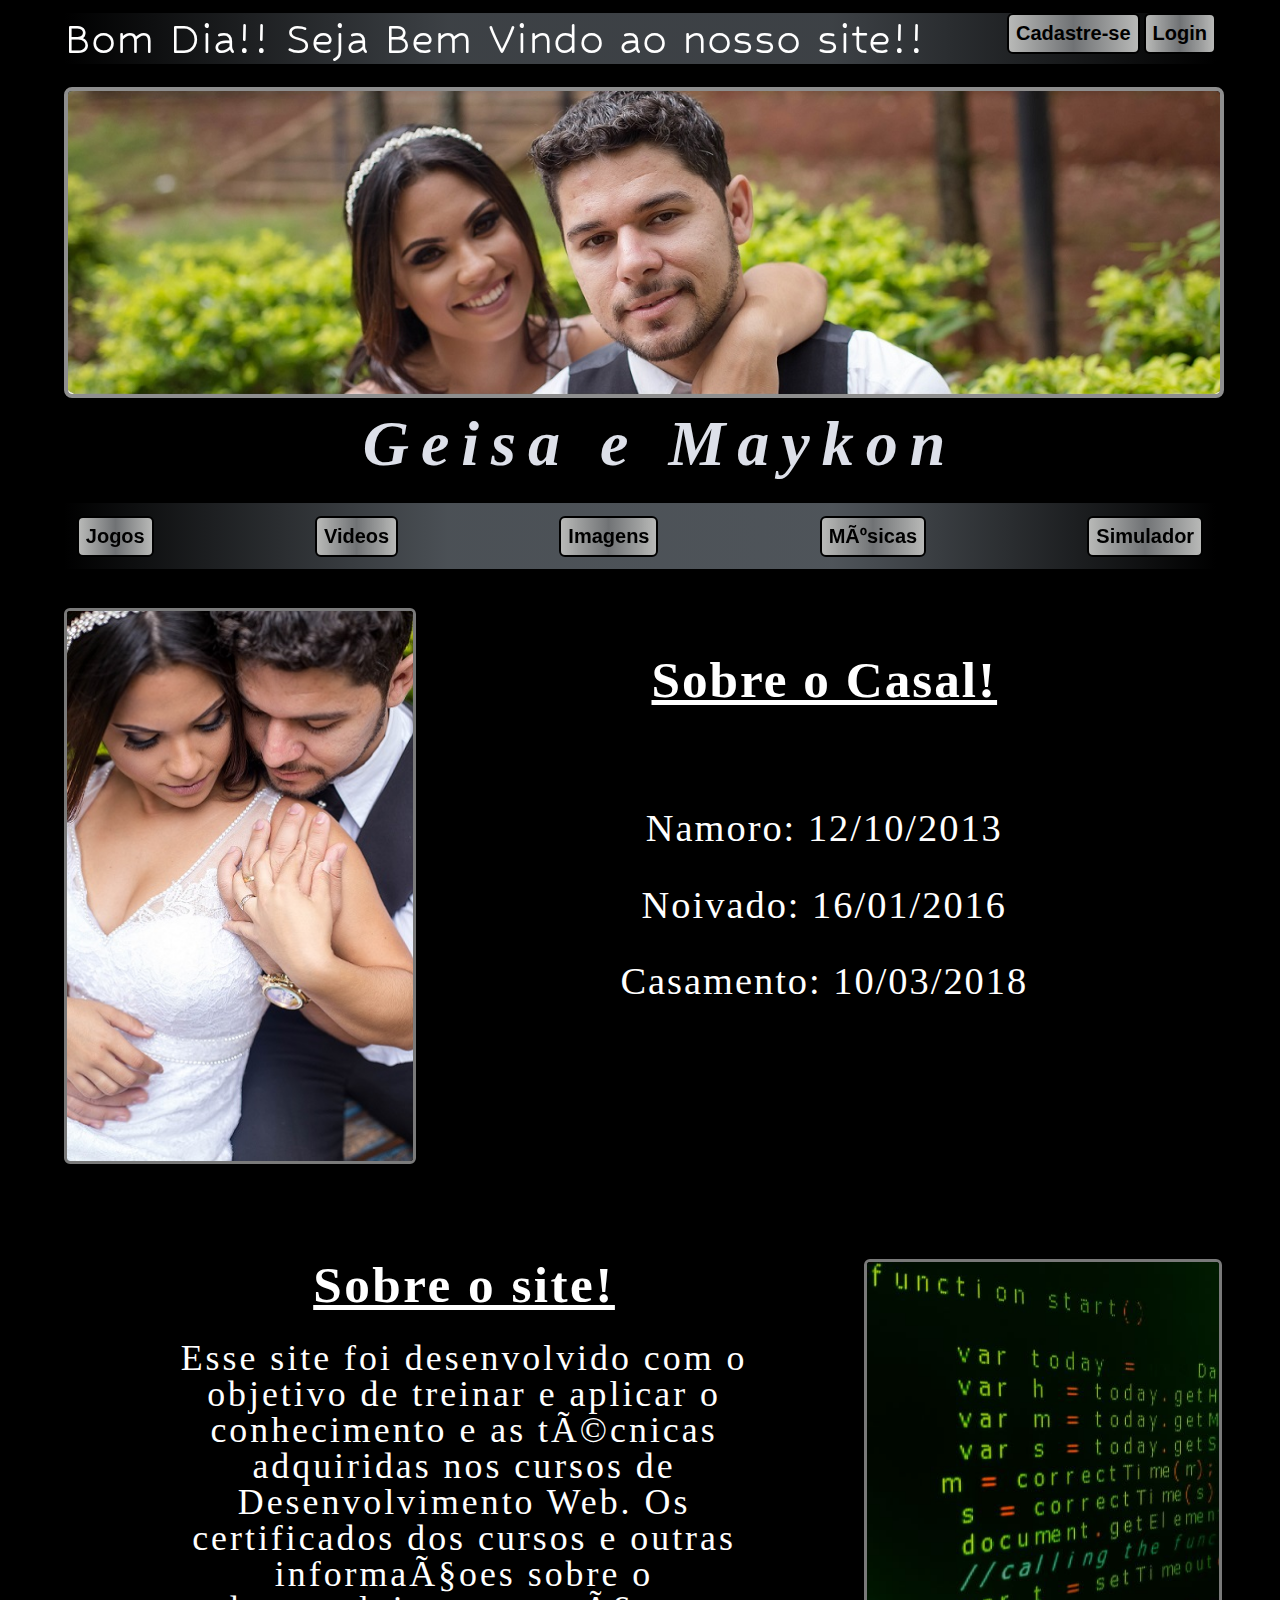
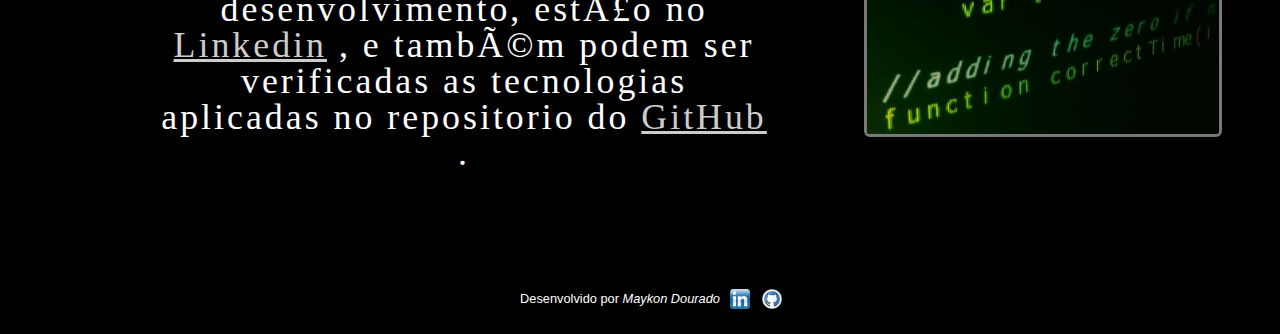
<file: index.html>
<!DOCTYPE html>
<html lang="pt-br">
<head>
	<meta charset="utf=8">
	<title>Seja Bem Vindo!!</title>
	<link href= "reset.css" rel="stylesheet">
    <link href= "index.css" rel="stylesheet">
	<link rel="preconnect" href="https://fonts.googleapis.com">
	<link rel="preconnect" href="https://fonts.gstatic.com" crossorigin>
	<link href="https://fonts.googleapis.com/css2?family=Hubballi&display=swap" rel="stylesheet">
	
	
</head>
<body onload="cumprimento()">


<nav class="menu_topo">
	<div id="menu">
	<a href="cadastro.html"><button  onmouseenter="selecionar(event)" onmouseout="desselecionar(event)">Cadastre-se</button></a>
	<a href="login.html"><button  onmouseenter="selecionar(event)" onmouseout="desselecionar(event)">Login</button></a>
	</div>
	<div id="bem_vindo" >
		
	</div>
		
</nav>

<div class="banner_topo">	
	<img src= "imagens/Geisa e Maykon.png" alt="Casal">
</div>

<div class="titulo">
	<h1><p>Geisa e Maykon</p></h1>
	
</div>

	<div class="menu">
		<a href="construcao.html"><button  onmouseenter="selecionar(event)" onmouseout="desselecionar(event)">Jogos</button></a>
		<a href="construcao.html"><button  onmouseenter="selecionar(event)" onmouseout="desselecionar(event)">Videos</button></a>
		<a href="galeria.html"><button  onmouseenter="selecionar(event)" onmouseout="desselecionar(event)">Imagens</button></a>
		<a href="construcao.html"><button  onmouseenter="selecionar(event)" onmouseout="desselecionar(event)">Músicas</button></a>
		<a href="simulador.html"><button  onmouseenter="selecionar(event)" onmouseout="desselecionar(event)">Simulador</button></a>	
	</div>

<div class="casal">
	<div class="banner_casal">
		<img src="imagens/banner_casal.jpg" alt= foto do casal;> 
	</div>

	<div class= "sobre_casal">
		<h2><b>Sobre o Casal!</b></h2>
	
		<h3><p>Namoro: 12/10/2013</p> 
			<br>
			<p>Noivado: 16/01/2016</p>
			<br>
		 	<p>Casamento: 10/03/2018</p>
		</h3>
	</div>
</div>

<section class="sobre_site_container">
	<div class="img_site">
		<img src="imagens/img_codigos.jpg" alt="Sobre o site"></img>
	</div>
	<div class="text_site">
		<h2>Sobre o site!</h2>

		<p><h3>Esse site foi desenvolvido com o objetivo de treinar e aplicar o conhecimento e as técnicas adquiridas nos cursos de Desenvolvimento Web.
			Os certificados dos cursos e outras informaçoes sobre o desenvolvimento, estão no <a href="https://www.linkedin.com/in/maykondourado?lipi=urn%3Ali%3Apage%3Ad_flagship3_profile_view_base_contact_details%3BDzuJzeZ%2FQXyE%2BTLLS%2FGJkw%3D%3D" >Linkedin</a> ,
			e também podem ser verificadas as tecnologias aplicadas no repositorio do <a href="https://github.com/maykon-c-dev/website_local.git">GitHub</a> .</h3></p>
	</div>

</section>




<footer>
	<div>
	<p>Desenvolvido por <i>Maykon Dourado</i></p>
	</div>
	<div class="container_links">
		<div class="linkedin">
			<p><a href="https://www.linkedin.com/in/maykondourado?lipi=urn%3Ali%3Apage%3Ad_flagship3_profile_view_base_contact_details%3BDzuJzeZ%2FQXyE%2BTLLS%2FGJkw%3D%3D"><img src="imagens/linkedin_logo.png" alt="Linkedin"></img></a></p>
		</div>
		<div class="github">
			<p><a href="https://github.com/maykon-c-dev/website_local.git"><img src="imagens/github_logo.png" alt="Linkedin"></img></a></p>
		</div>
	</div>
</footer>

<script src="index.js"></script>
	
</body>
</html>
</file>
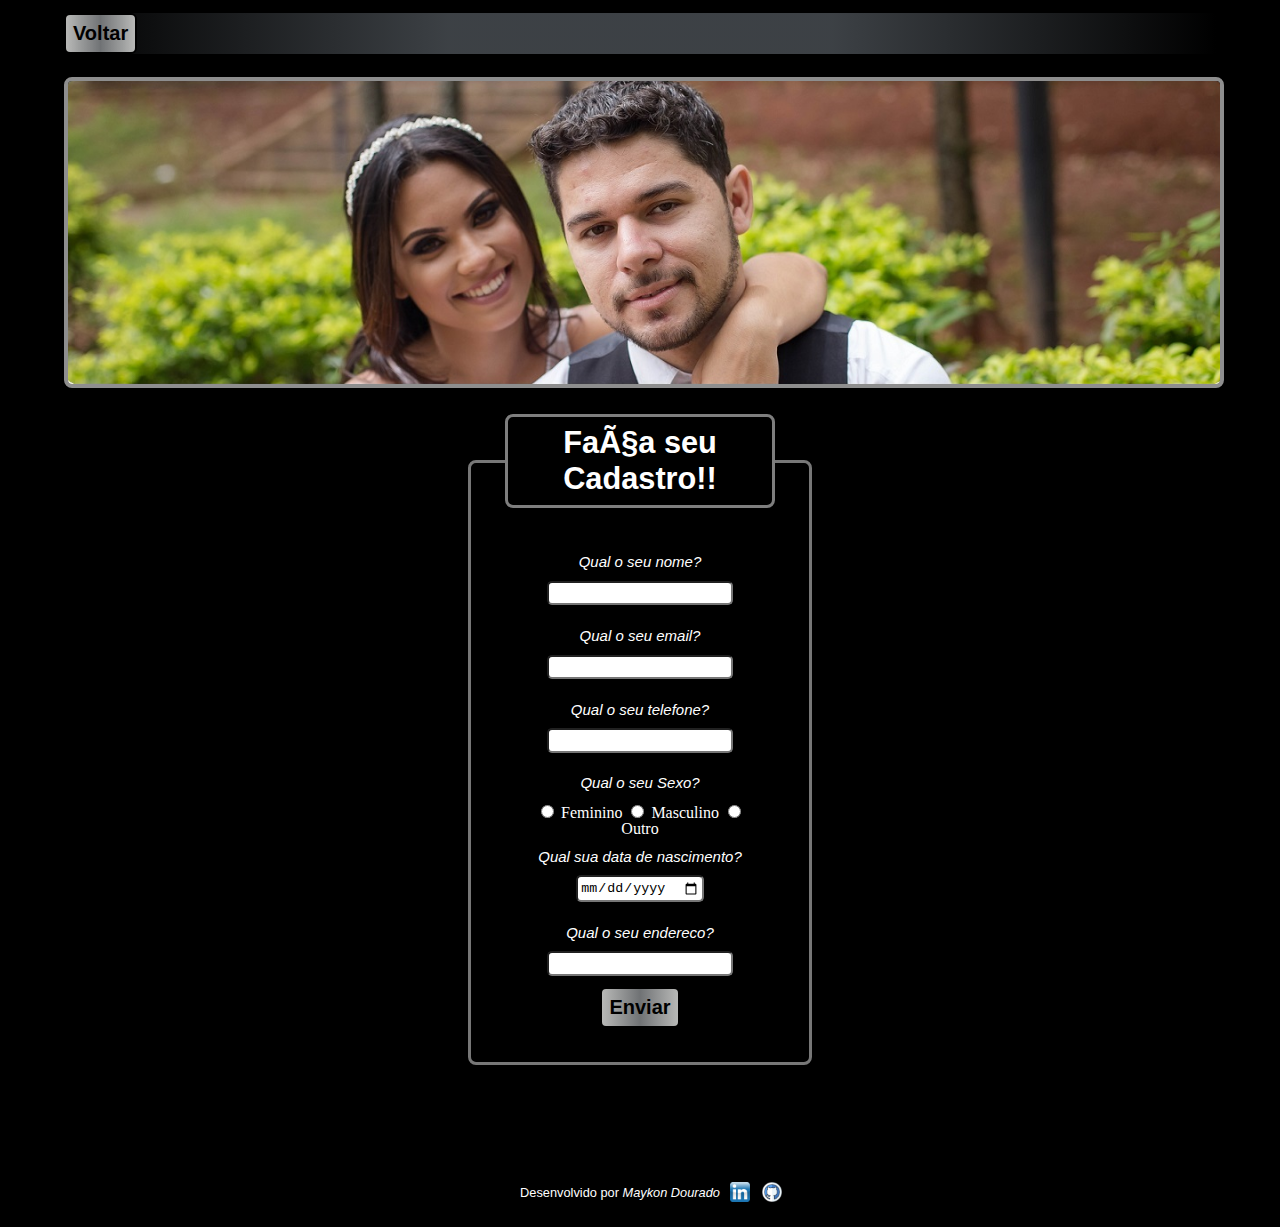
<file: cadastro.html>
<!DOCTYPE html>
<html lang="pt-br">
<head>
	<meta charset="utf=8">
	<link href= "reset.css" rel="stylesheet">
	<link href= "cadastro.css" rel="stylesheet">
	

<title>Cadastro</title>
</head>

<body>
	<nav>
        <a href="index.html"><button onmouseenter="selecionar(event)" onmouseout="desselecionar(event)" >Voltar</button></a>
    </nav>

    <div class="banner_topo">	
        <img src= "imagens/Geisa e Maykon.png" alt="Casal">
    </div>

	<div class="box">
		<form action="">  <!-- inicia o formulario -->
			<fieldset>    <!-- abre a area de formulario -->
				<legend><b>Faça seu Cadastro!!</b></legend>  <!-- <b> negrito / <legend> titulo que sera usado na area -->
				<div class="formulario">   <!-- criar uma div para cada label do formulario -->
					<label for= "nome">Qual o seu nome?</label>  <!-- abre o campo de digitaçao referente ao nome, com a descriçao que foi dada -->
				
					<input type="text" name="nome" id="nome" class= "inputUser" required>  <!-- entrada de dados do tipo texto, com id de nome e classe para editar pelo css -->
					
				</div>
				
				<div class="formulario"> 
					<label for= "email">Qual o seu email?</label>
					
					<input type="email" name="email" id="email" class= "inputUser" > 
					
				</div>
				<div class="formulario">  
					<label for= "telefone">Qual o seu telefone?</label>					
					<input type="text" name="telefone" id="telefone" class= "inputUser" required>  				
				</div>
				<div class="formulario">
				<p>Qual o seu Sexo?</p>
				</div>
				<div id="inputRadio">
					<input type="radio" name="sexo" id="sexo" value "feminino">
					<label for ="feminino">Feminino</label>
					<input type="radio" name="sexo" id="sexo" value "masculino">
					<label for ="masculino">Masculino</label>
					<input type="radio" name="sexo" id="sexo" value "Outro">
					<label for ="Outro">Outro</label>
				</div>
				<div class="formulario"> 
					<label for= "data_nasc">Qual sua data de nascimento?</label>			
					<input type="date" name="data_nasc" id="data_nasc" class= "inputUser" required>  

				</div>
				<div class="formulario">  
					<label for= "endereco">Qual o seu endereco?</label>
					<br>
					<input type="text" name="endereco" id="endereco" class= "inputUser" required> 
					
				</div>
				
				<button onmouseenter="selecionar(event)" onmouseout="desselecionar(event)" >Enviar</button>
			
				
			</fieldset>
			
		</form>
	</div>

	<footer>
        <div>
        <p>Desenvolvido por <i>Maykon Dourado</i></p>
        </div>
        <div class="container_links">
            <div class="linkedin">
                <p><a href="https://www.linkedin.com/in/maykondourado?lipi=urn%3Ali%3Apage%3Ad_flagship3_profile_view_base_contact_details%3BDzuJzeZ%2FQXyE%2BTLLS%2FGJkw%3D%3D"><img src="imagens/linkedin_logo.png" alt="Linkedin"></img></a></p>
            </div>
            <div class="github">
                <p><a href="https://github.com/maykon-c-dev/website_local.git"><img src="imagens/github_logo.png" alt="Linkedin"></img></a></p>
            </div>
        </div>
    </footer>

	<script src="cadastro.js"></script>

</body>
</html>
</file>
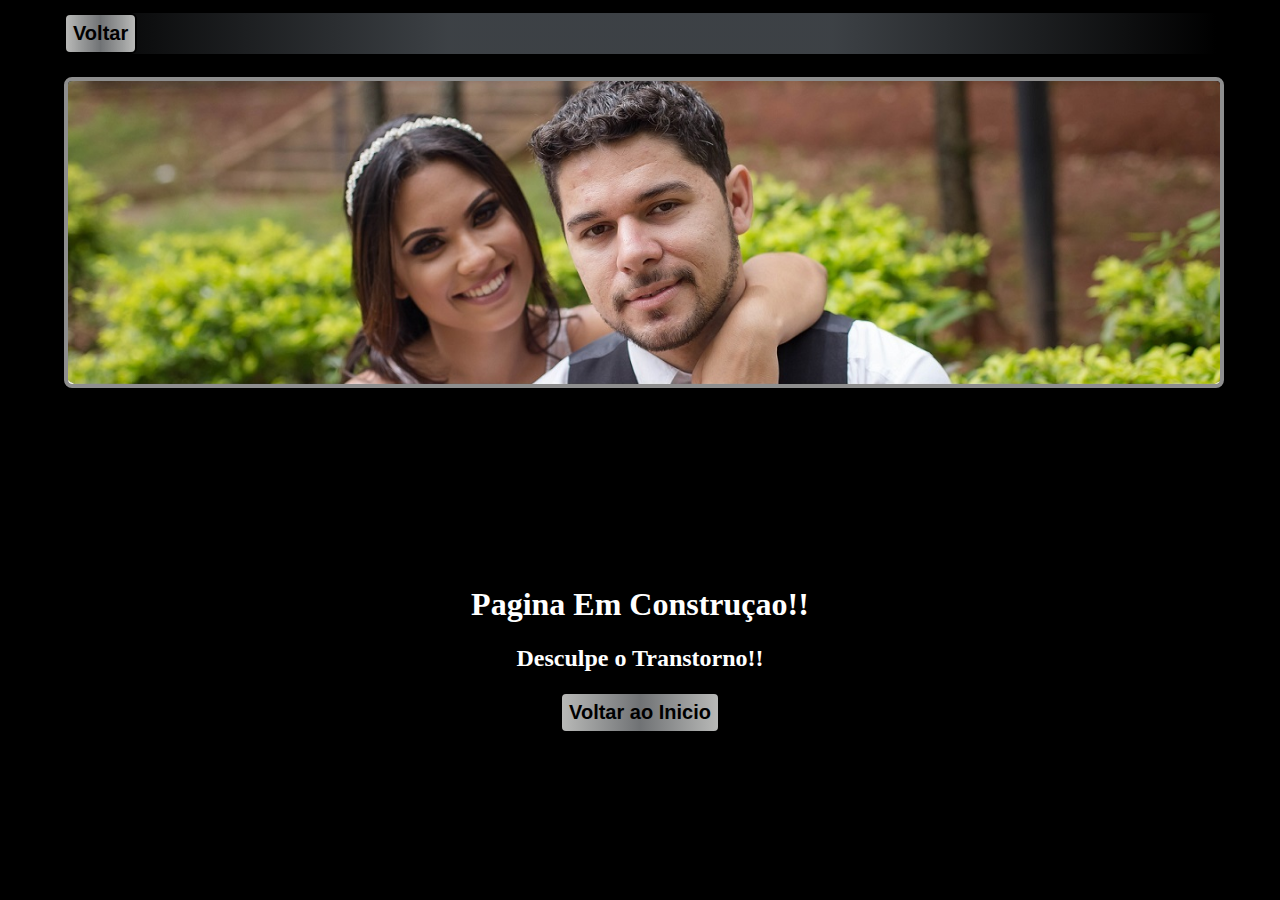
<file: construcao.html>
<!DOCTYPE html>
<html lang="en">
<head>
    <meta charset="UTF-8">
    <meta http-equiv="X-UA-Compatible" content="IE=edge">
    <meta name="viewport" content="width=device-width, initial-scale=1.0">
    <link href="construcao.css" rel="stylesheet">
    <title>Em Construção!!</title>
</head>
<body>
    <nav>
        <a href="index.html"><button onmouseenter="selecionar(event)" onmouseout="desselecionar(event)" >Voltar</button></a>
    </nav>
    <div class="banner_topo">	
        <img src= "imagens/Geisa e Maykon.png" alt="Casal">
    </div>

    <section id="container">
        <div>
        <h1>Pagina Em Construçao!!</h1>
        <h2>Desculpe o Transtorno!!</h2>
        </div>

        <div>
        <a href="index.html"><button onmouseenter="selecionar(event)" onmouseout="desselecionar(event)" >Voltar ao Inicio</button></a>
        </div>
    </section>
</body>
</html>
</file>
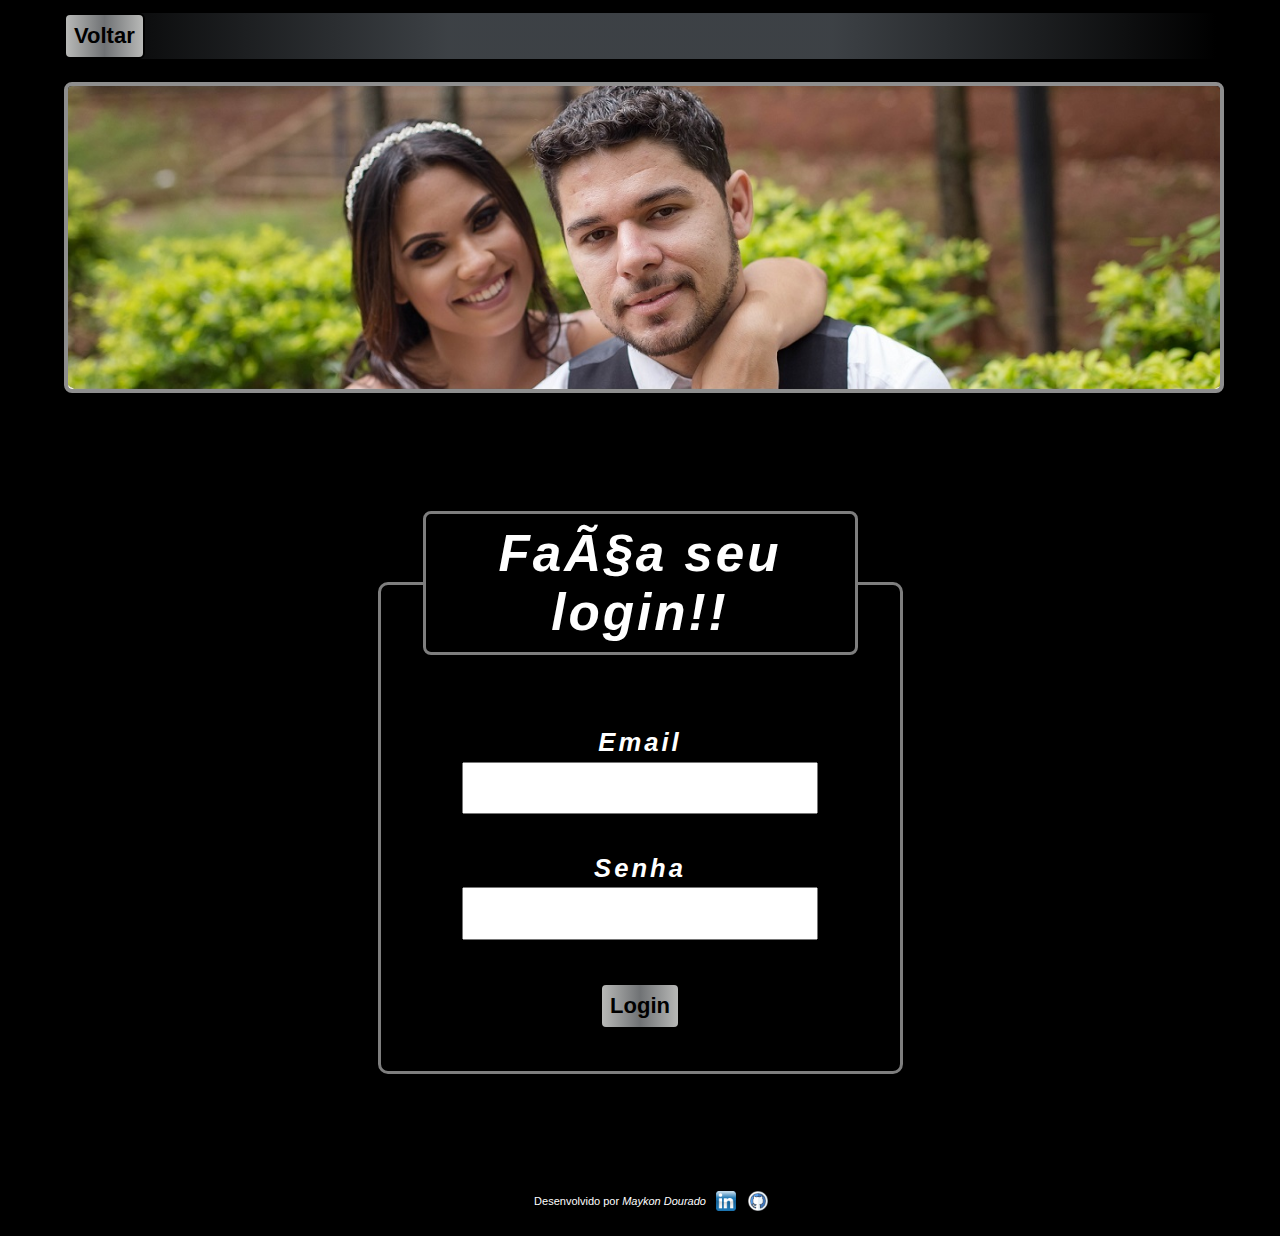
<file: login.html>
<!DOCTYPE html>
<html lang="pt-br">
<head>
	<meta charset="utf=8">
	<title>Login</title>
	<link href="reset.css" rel="stylesheet">
	<link href="login.css" rel="stylesheet">

</head>


<body>
	<nav>
        <a href="index.html"><button onmouseenter="selecionar(event)" onmouseout="desselecionar(event)" >Voltar</button></a>
    </nav>

    <div class="banner_topo">	
        <img src= "imagens/Geisa e Maykon.png" alt="Casal">
    </div>

	<div class="box">
		<form>		
			<fieldset class="formulario">
				<legend>Faça seu login!!</legend>
				<div class="email">
					<label for="seuemail"> Email </label>
					<br>
					<input type="email" id="seuemail" name="seuemail" required/>
				</div>
				<div class="senha">
					<label for="senha"> Senha </label>
					<br>
					<input type="password" id="senha" name="senha" maxlength="8" required>
				</div>
				<button type="submit" onmouseenter="selecionar(event)" onmouseout="desselecionar(event)">Login</button></a>

			</fieldset>	
		</form>
	</div>
		

	<footer>
        <div>
        <p>Desenvolvido por <i>Maykon Dourado</i></p>
        </div>
        <div class="container_links">
            <div class="linkedin">
                <p><a href="https://www.linkedin.com/in/maykondourado?lipi=urn%3Ali%3Apage%3Ad_flagship3_profile_view_base_contact_details%3BDzuJzeZ%2FQXyE%2BTLLS%2FGJkw%3D%3D"><img src="imagens/linkedin_logo.png" alt="Linkedin"></img></a></p>
            </div>
            <div class="github">
                <p><a href="https://github.com/maykon-c-dev/website_local.git"><img src="imagens/github_logo.png" alt="Linkedin"></img></a></p>
            </div>
        </div>
    </footer>

    <script src="login.js"></script>
</body>
</html>
</file>
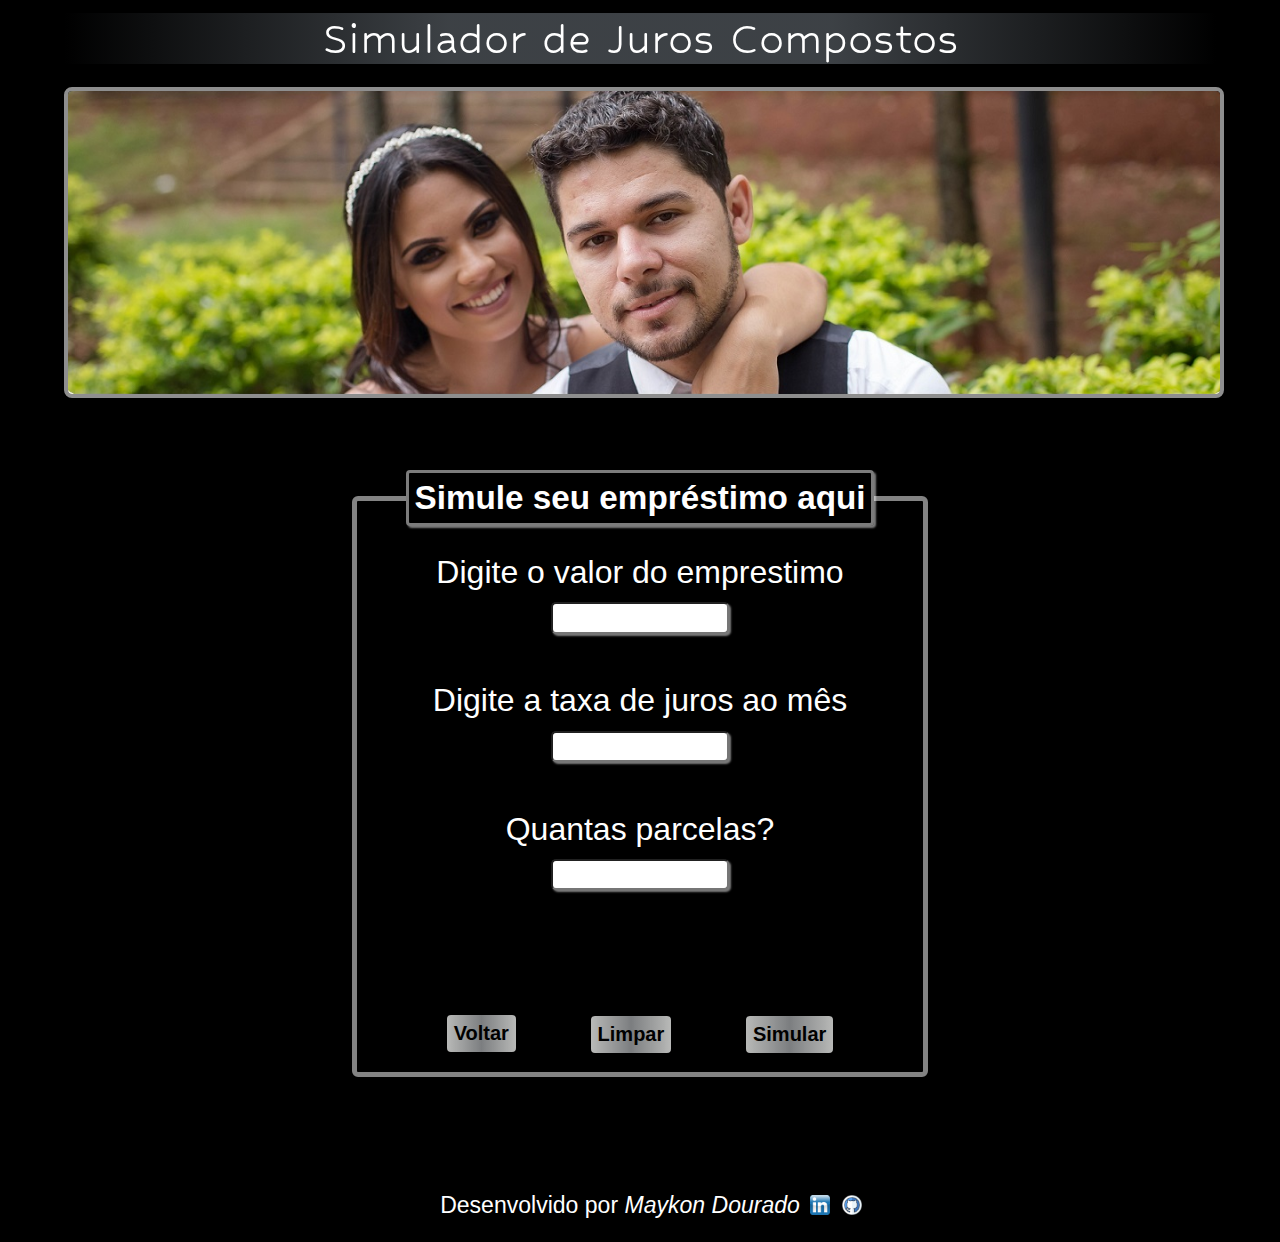
<file: simulador.html>
<!DOCTYPE html>
<html lang="pt-BR">
<head>
    <meta charset="UTF-8">
    <meta http-equiv="X-UA-Compatible" content="IE=edge">
    <meta name="viewport" content="width=device-width, initial-scale=1.0">
    <link href="reset.css" rel="stylesheet">
    <link href="simulador.css" rel="stylesheet">
    <link href="estilos/btns.css" rel="stylesheet">
    <link href="estilos/footer.css" rel="stylesheet">
    <link rel="preconnect" href="https://fonts.googleapis.com">
	<link rel="preconnect" href="https://fonts.gstatic.com" crossorigin>
    <link href="https://fonts.googleapis.com/css2?family=Hubballi&display=swap" rel="stylesheet">
    <title>Simulador de Juros Compostos</title>
</head>
<body>
    <nav class="topo">
        <div>
        <p>Simulador de Juros Compostos</p>
        </div>
            
    </nav>

    <div class="banner_topo">	
        <img src= "imagens/Geisa e Maykon.png" alt="Casal">
    </div>

    <fieldset class="container">
        <legend><h1>Simule seu empréstimo aqui</h1></legend>
        <main>
            <p>Digite o valor do emprestimo </p>
            <input type="number" name="txtvalor" id="txtvalor">
            <br>
            <p>Digite a taxa de juros ao mês</p>
            <input type="number" name="txtjuros" id="txtjuros"> 
            <br>
            <p>Quantas parcelas? </p> 
            <input type="number" name="txtvezes" id="txtvezes">
            
        </main>
        
        <div id="resultado_container">
            <div class = "resultado" id="resul1"> </div>
            <div class = "resultado" id="resul2"> </div>
            <div class = "resultado" id="parc"> </div>
        </div>
    
    
    <div class="btns">
        <div>
        <a href="index.html"><button class="button" onmouseenter="selecionar(event)" onmouseout="desselecionar(event)">Voltar</button></a>   
        </div>
        <div>
        <button class="button" onclick= "limpar()" onmouseenter="selecionar(event)" onmouseout="desselecionar(event)">Limpar</button>
        </div>
        <div>
        <button class="button" onclick= "simular()" onmouseenter="selecionar(event)" onmouseout="desselecionar(event)">Simular</button>
        </div>
    </div>
    </fieldset>
    
    <footer>
        <div>
        <p>Desenvolvido por <i>Maykon Dourado</i></p>
        </div>
        <div class="container_links">
            <div class="linkedin">
                <p><a href="https://www.linkedin.com/in/maykondourado?lipi=urn%3Ali%3Apage%3Ad_flagship3_profile_view_base_contact_details%3BDzuJzeZ%2FQXyE%2BTLLS%2FGJkw%3D%3D"><img src="imagens/linkedin_logo.png" alt="Linkedin"></img></a></p>
            </div>
            <div class="github">
                <p><a href="https://github.com/maykon-c-dev/website_local.git"><img src="imagens/github_logo.png" alt="Linkedin"></img></a></p>
            </div>
        </div>
    </footer>
    

    <script src="simulador.js"></script>
</body>
</html>
</file>
<file: index.css>
body{
	margin-top: 1%;
	margin-left: 5%;
	margin-right: 5%;
	background-color: #000000;	
}

nav{
	display:flex;
	flex-direction: row-reverse;
	justify-content: space-between;
	flex-wrap:wrap;	
	background-image: linear-gradient(to right , #000000c2, #555b61b6,#555b61b6,#0000009f);
}

#bem_vindo{
	font-family: 'Hubballi', cursive;
	font-size: max(15px, 4vw);
	color: #ffffff;
}
.menu{
	justify-content:right;
	align-items: flex-end;
}

.banner_topo{	
	margin-top: 2%;
	margin-bottom: 2%;	
}

.banner_topo img{
	width: 100%;
	border: 4px solid #ffffff8e;
	border-radius : 8px;
	text-align: center;	
}

.titulo{	
	width :100%;
	color:#dde0e9;
	line-height:0;
	font-size: max(35px,5vw);
	font-style: italic;
	font-weight: bold;
	font-family: serif;
	text-align: center;
	letter-spacing: 12px;
	padding: 20px;
}

.menu{	
	position: sticky;
	top: 0.5%;
	display: flex;
	justify-content:space-between;
	align-items: center;
	margin:3vw auto;
	text-align: center;
	background-image: linear-gradient(to right , #000000c2, #555b61e1,#555b61ec,#0000009f);
	padding: 1vw;
}

.casal{	
	display: flex;
}

.banner_casal{	
	width: 30%;			
}

.banner_casal img{
	width: 100%;
	border: 3px solid #ffffff7a;
	border-radius : 6px;
}

.sobre_casal{
	margin-top: 4% ;
	margin-left: 6%;
	align-items: flex-end;
	width: 60%;
	color:#ffffff;	
	
}
.sobre_casal h2{
	text-align: center;		
	font-size: max(20px, 4vw);
	letter-spacing: 2px ;
	text-decoration: underline;	
}
.sobre_casal h3{
	text-align: center;
	margin-top: 15%;
	font-weight: 400;
	font-size: max(10px, 3vw);
	letter-spacing: 2px;
}
.sobre_site_container{
	color: #ffffff;
	margin-top: 8%;
	display: flex;
	flex-direction: row-reverse;
}
.img_site{	
	width: 40%;	
}
.sobre_site_container img{
	width: 100%;
	border: solid 3px #ffffff79;
	border-radius: 6px;
}

.text_site{
	width: 70%;
	margin: 0 8% 0;
}
.text_site h2{
	font-weight: 600;
	text-align: center;
	font-size: max(20px, 4vw);
	letter-spacing: 2.5px ;
	text-decoration: underline;
}
.text_site h3{
	text-align: center;
	margin-top: 5%;
	font-weight: 400;
	font-size: max(8px, 2.8vw);
	letter-spacing: 3px;
}
a{
	color: #cccccc;
}

button{
	background-image: linear-gradient(to right, #b0b1afde,#4c4f52c7,#b0b1afde);
	border-radius: 6px;
	padding: 7px;
	cursor: pointer; 
	color: rgb(0, 0, 0); 
	border: solid max(2px,0.2vw) #000000 ; 
	font-size: min(20px,2vw);
	font-weight: 600;
}
footer{
	display: flex;
	justify-content: center;
	align-items: center;
	margin-top: 10%;
	margin-bottom: 2%;
	font: normal max(12px, 1vw) arial;
	color: #ffffff;
}
footer img{
	display: flex;
	align-items: center;
	flex-direction: column;
	width: 20px;
	height: auto;
}
.container_links{
	display: flex;
}
.linkedin{	
	align-items: center;
	flex-direction: row;
	justify-content: space-around;
	margin: 5%;
	padding-left: 20%;
}
.github{	
	align-items: center;
	flex-direction: row;
	justify-content:space-between;
	margin: 5%;
	padding-left: 20%;

}
</file>
<file: cadastro.css>
body
{
    margin-top: 1%;
	margin-left: 5%;
	margin-right: 5%;
	background-color: #000000;
}
nav{
	display:flex;
	background-image: linear-gradient(to right , #000000c2, #555b61b6,#555b61b6,#0000009f);
}
.menu{
	justify-content:right;
	align-items: flex-end;
}

.banner_topo{	
	margin-top: 2%;
	margin-bottom: 2%;	
}

.banner_topo img{
	width: 100%;
	border: 4px solid #ffffff8e;
	border-radius : 8px;
	text-align: center;	
}

.box{   
    display: flex;
    justify-content: center;
}

fieldset{ 
    color: #ffffff;
    text-align: center;
    border: 3px solid #ffffff77;
    border-radius: 8px;
    padding:10%;
    
}
fieldset legend{
    font: normal bold max(10px, 2.4vw) arial;
    color: #ffffff;
    border: 3px solid #ffffff7e;
    border-radius: 8px;
    padding: 8px;
}

.formulario{
    margin-top: 4%;
    font: italic 15px sans-serif;
}
.formulario input{
    margin:4%;
    padding: 1%;
    border-radius: 5px;
}
#inputRadio{
    margin:4%;
}

button{
	background-image: linear-gradient(to right, #b0b1afde,#4c4f52c7,#b0b1afde);
	border-radius: 6px;
	padding: 7px;
	cursor: pointer; 
	color: rgb(0, 0, 0); 
	border: solid max(2px,0.2vw) #000000 ; 
	font-size: min(20px,2vw);
	font-weight: 600;
}
footer{
	display: flex;
	justify-content: center;
	align-items: center;
	margin-top: 10%;
	margin-bottom: 2%;
	font: normal max(12px, 1vw) arial;
	color: #ffffff;
}
footer img{
	display: flex;
	align-items: center;
	flex-direction: column;
	width: 20px;
	height: auto;
}
.container_links{
	display: flex;
}
.linkedin{	
	align-items: center;
	flex-direction: row;
	justify-content: space-around;
	margin: 5%;
	padding-left: 20%;
}
.github{	
	align-items: center;
	flex-direction: row;
	justify-content:space-between;
	margin: 5%;
	padding-left: 20%;

}
</file>
<file: construcao.css>
body
{
    margin-top: 1%;
	margin-left: 5%;
	margin-right: 5%;
    background: black;
    color: #ffffff;
}
nav{
	background-image: linear-gradient(to right , #000000c2, #555b61b6,#555b61b6,#0000009f);
}

.banner_topo{	
	margin-top: 2%;
}

.banner_topo img{
	width: 100%;
	border: 4px solid #ffffff8e;
	border-radius : 8px;
	text-align: center;	
}
#container{
    margin-top: 15%;
    display: flex;
    flex-direction: column;
    justify-content: center;
    align-items: center;
    text-align: center;
}



button{
	background-image: linear-gradient(to right, #b0b1afde,#4c4f52c7,#b0b1afde);
	border-radius: 6px;
	padding: 7px;
	cursor: pointer; 
	color: rgb(0, 0, 0); 
	border: solid max(2px,0.2vw) #000000 ; 
	font-size: min(20px,2vw);
	font-weight: 600;
}
footer{
	display: flex;
	justify-content: center;
	align-items: center;
	margin-top: 10%;
	margin-bottom: 2%;
	font: normal max(12px, 1vw) arial;
	color: #ffffff;
}
footer img{
	display: flex;
	align-items: center;
	flex-direction: column;
	width: 20px;
	height: auto;
}
.container_links{
	display: flex;
}
.linkedin{	
	align-items: center;
	flex-direction: row;
	justify-content: space-around;
	margin: 5%;
	padding-left: 20%;
}
.github{	
	align-items: center;
	flex-direction: row;
	justify-content:space-between;
	margin: 5%;
	padding-left: 20%;

}
</file>
<file: login.css>
body
{
    margin-top: 1%;
	margin-left: 5%;
	margin-right: 5%;
    background: black;
    color: #ffffff;
}
nav{
	background-image: linear-gradient(to right , #000000c2, #555b61b6,#555b61b6,#0000009f);
}

.banner_topo{	
	margin-top: 2%;
}

.banner_topo img{
	width: 100%;
	border: 4px solid #ffffff8e;
	border-radius : 8px;
	text-align: center;	
}
.box{
    margin-top: 10%;
    display: flex;
    align-items: center;
    justify-content: center;
    text-align: center;
}

fieldset{      
    border: 3px solid #ffffff7e;
    border-radius: 10px;
    padding: 8%;
    font: italic bold max(18px,2vw) Arial;
    letter-spacing:3px;
    line-height: 1.5;
}
fieldset legend{
    font: italic bold max(30px,4vw) sans-serif;
    border: 3px solid #ffffff7e;
    border-radius: 8px;
    padding: 10px;
}
.email{
    margin-top: 6%;
}
.senha{
    margin-top: 8%;
    margin-bottom: 10%;
}

input{
    padding: 0.5%;
    width: 80%;
    font: italic bold max(20px,3vw) sans-serif;
}

button{
	background-image: linear-gradient(to right, #b0b1afde,#4c4f52c7,#b0b1afde);
	border-radius: 6px;
	padding: 8px;
	cursor: pointer; 
	color: rgb(0, 0, 0); 
	border: solid max(2px,0.2vw) #000000 ; 
	font-size: min(22px,2.8vw);
	font-weight: 600;
}

footer{
	display: flex;
	justify-content: center;
	align-items: center;
	margin-top: 10%;
	margin-bottom: 2%;
	font: normal max(11px, 0.8vw) arial;
	color: #ffffff;
}
footer img{
	display: flex;
	align-items:center;
	flex-direction: column;
	width: 20px;
	height: auto;
}
.container_links{
	display: flex;
}
.linkedin{	
	align-items: center;
	flex-direction: row;
	justify-content: space-around;
	margin: 5%;
	padding-left: 20%;
}
.github{	
	align-items: center;
	flex-direction: row;
	justify-content:space-between;
	margin: 5%;
	padding-left: 20%;

}
</file>
<file: simulador.css>
body
{
    margin-top: 1%;
    margin-left: 5%;
	margin-right: 5%;
	background-color: #000000;	
    color: #ffffff;
    
}
nav{
	background-image: linear-gradient(to right , #000000c2, #555b61b6,#555b61b6,#0000009f);
}
nav div{
    font-family: 'Hubballi', cursive;
	font-size: max(15px, 4vw);
	color: #ffffff;
    text-align: center;
}

.banner_topo{	
	margin-top: 2%;
	margin-bottom: 2%;	
}

.banner_topo img{
	width: 100%;
	border: 4px solid #ffffff8e;
	border-radius : 8px;
	text-align: center;	
}

fieldset{
    margin-top: 6%;
    margin-left: 25%;
    margin-right: 25%;
    align-items: center;
    border: solid 5px #ffffff83;
    border-radius: 6px;

}
legend{
    font: normal bold max(12px, 2.6vw) arial;
    text-align: center;
    border:solid 3px  #ffffff7c;
    box-shadow: 2px 2px 2px #ffffff7c;
    box-sizing: border-box;
    border-radius: 4px;
    padding: 1%;
    
}
main{
    display: flex;
    justify-content: center;
    flex-direction: column;
    align-items: center;
    margin-top: 5%;
    font: normal max(10px, 2.5vw) arial;  
   
}
main input{
    width: 30%;
    height: 2vw;
    margin: 2%;
    border-radius: 5px;
    box-shadow: 2px 2px 2px #ffffff7c;
    text-align: center;
    font: normal max(10px, 2.3vw) arial;  
}

.resultado{
    display: flex;
    flex-direction: column ;    
    text-align: center;
    font: normal max(10px, 2vw) arial;  
    margin: 4%;
    letter-spacing:0.05vw;
}

.btns{
    display: flex;
    justify-content:space-evenly;
    align-items: center;
    padding:3%;
}
</file>
<file: estilos/btns.css>
button{    
    margin-top: 5%;
	background-image: linear-gradient(to right, #b0b1afde,#4c4f52b4,#b0b1afde);
	border-radius: 6px;
	padding: 7px;
	cursor: pointer; 
	color: rgb(0, 0, 0); 
	border: solid 2px #000000 ; 
	font-size: min(20px,2vw);
	font-weight: 600;
}
</file>
<file: estilos/footer.css>
footer{
	display: flex;
	justify-content: center;
	align-items: center;
	margin-top: 10%;
	margin-bottom: 2%;
	font: normal max(15px, 1.8vw) arial;
	color: #ffffff;
}
footer img{
	display: flex;
	align-items: center;
	flex-direction: column;
	width: 20px;
	height: auto;
}
.container_links{
	display: flex;
}
.linkedin{	
	align-items: center;
	flex-direction: row;
	justify-content: space-around;
	margin: 5%;
	padding-left: 20%;
}
.github{	
	align-items: center;
	flex-direction: row;
	justify-content:space-between;
	margin: 5%;
	padding-left: 20%;

}
</file>
